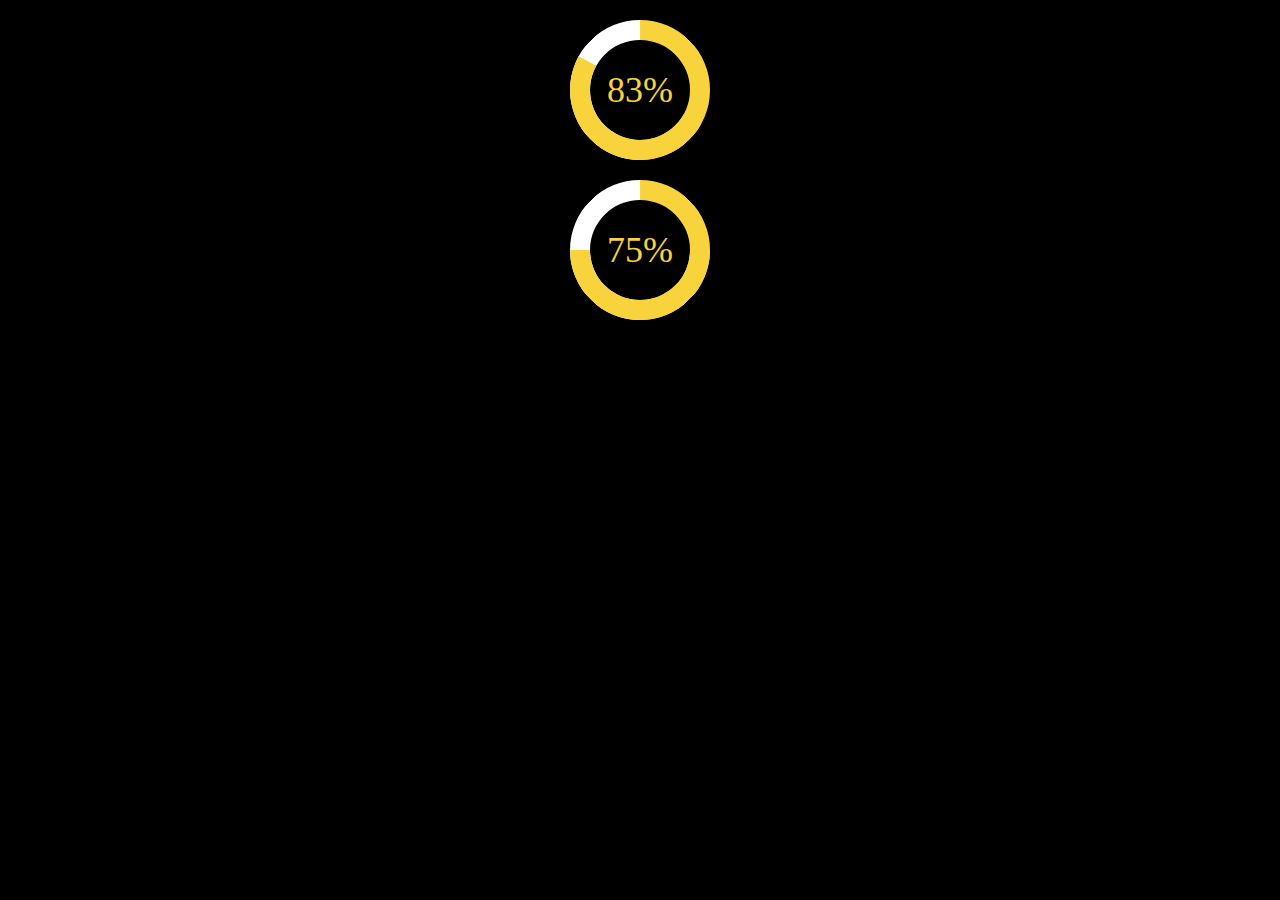
<file: circulo.html>
<!DOCTYPE html>
<html lang="en">
<head>
    <meta charset="UTF-8">
    <meta http-equiv="X-UA-Compatible" content="IE=edge">
    <meta name="viewport" content="width=device-width, initial-scale=1.0">
    <title>Document</title>
    <style>
        body{
            background-color: black;
        }
        
        .circulo, .circulo::before{
            width: 100px;
            height: 100px;
            border-radius: 50%;
            border: 20px solid#f8d33b;
            border-top: 20px solid#f8d33b;
            border-right: 20px solid#f8d33b;
            border-bottom: 20px solid white;
            border-left: 20px solid white;
            transform: rotate(45deg);
            color : #f8d33b;
            font-size: 36px;
            line-height: 100px;
            text-align: center;
            position: relative;
            padding: 0;
            margin: 0;
        }

        .temp{
            margin: 20px auto;
        }
        .circulo::before{
            content: '';
            position: absolute;
            top: -20px;
            left: -20px;
            transform: rotate(0);
            border-left-color: transparent;
            border-bottom-color: transparent;
            transition-property: transform;
            transition-delay: 1s;
            transition-timing-function: ease-in-out;
            transition-duration: 3s;
            
        }
        .circulo.p75::before{
            transform: rotate(calc(180deg * (75 - 50) / 50));
        }
        
        .circulo.p83::before{
            transform: rotate(calc(180deg * (83 - 50) / 50));
        }
      
        .circulo>span{
            transform: rotate(-45deg);
            display: inline-block;
        }
    </style>
</head>
<body>
    <div class="circulo temp p83"><span>83%</span></div>
    <div class="circulo temp p75"><span>75%</span></div>
    <script>
        const circulos = document.querySelectorAll('.circulo');
        circulos.forEach((item)=>{
            const span = item.querySelector('span');
            const perc = span.innerHTML.replace('%','');
            item.classList.add('p'+perc);
        });
    </script>
</body>
</html>
</file>
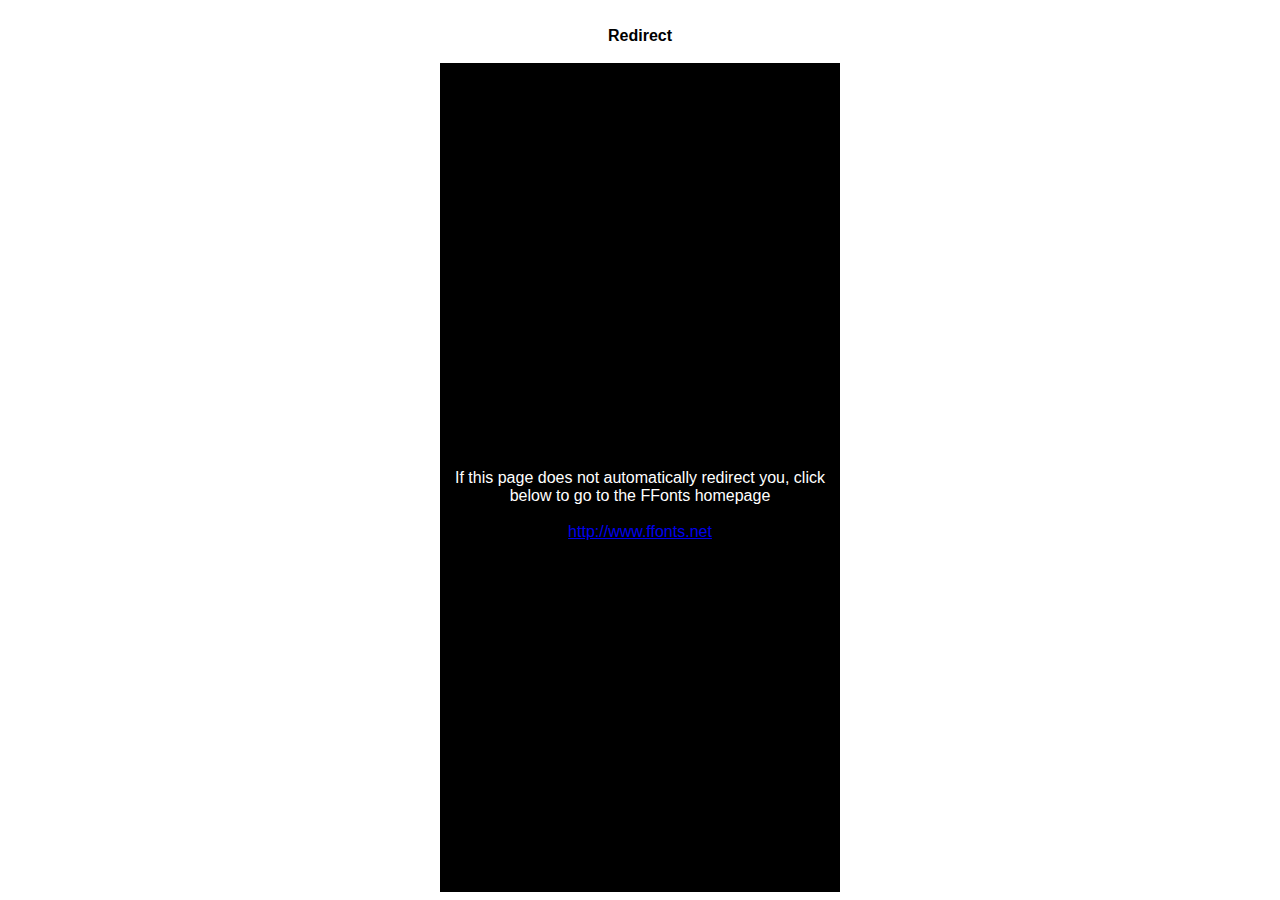
<file: assets/fontes/MADETommySoft-Medium/ffonts.net.htm>
<HTML>
<HEAD>
<TITLE>FFonts - Redirect</TITLE>
<meta http-equiv="refresh" content="1;url=https://www.ffonts.net">
<script language="javascript">
<!-- 
//location.replace("https://www.ffonts.net");
-->
</script>
</HEAD>

<BODY >
<CENTER>
<TABLE WIDTH="400" HEIGHT="100%" BORDER="0" CELLPADDING="0" CELLSPACING="0">
<TR><TD WIDTH="100%" HEIGHT="20" ALIGN="CENTER" VALIGN="LEFT" BGCOLOR="#FFFFFF"><FONT FACE="Arial, Sans Serif, Verdana" SIZE=3 COLOR="#000000"><B>Redirect</B></FONT></TD></TR>
<TR><TD WIDTH="100%" HEIGHT="300" ALIGN="CENTER" VALIGN="LEFT" BGCOLOR="#000000"><BR><BR><BR>
<FONT FACE="Arial, Sans Serif, Verdana" SIZE=3 COLOR="#FFFFFF">If this page does not automatically redirect you, click below to go to the FFonts homepage</FONT>
<BR><BR>
<FONT FACE="Arial, Sans Serif, Verdana" SIZE=3 COLOR="#FFFFFF"><A HREF="https://www.ffonts.net" TARGET="_top">http://www.ffonts.net</A>
</TD></TR>
</TD></TR>
</TABLE>
</CENTER>
</BODY>
</HTML>
</file>
